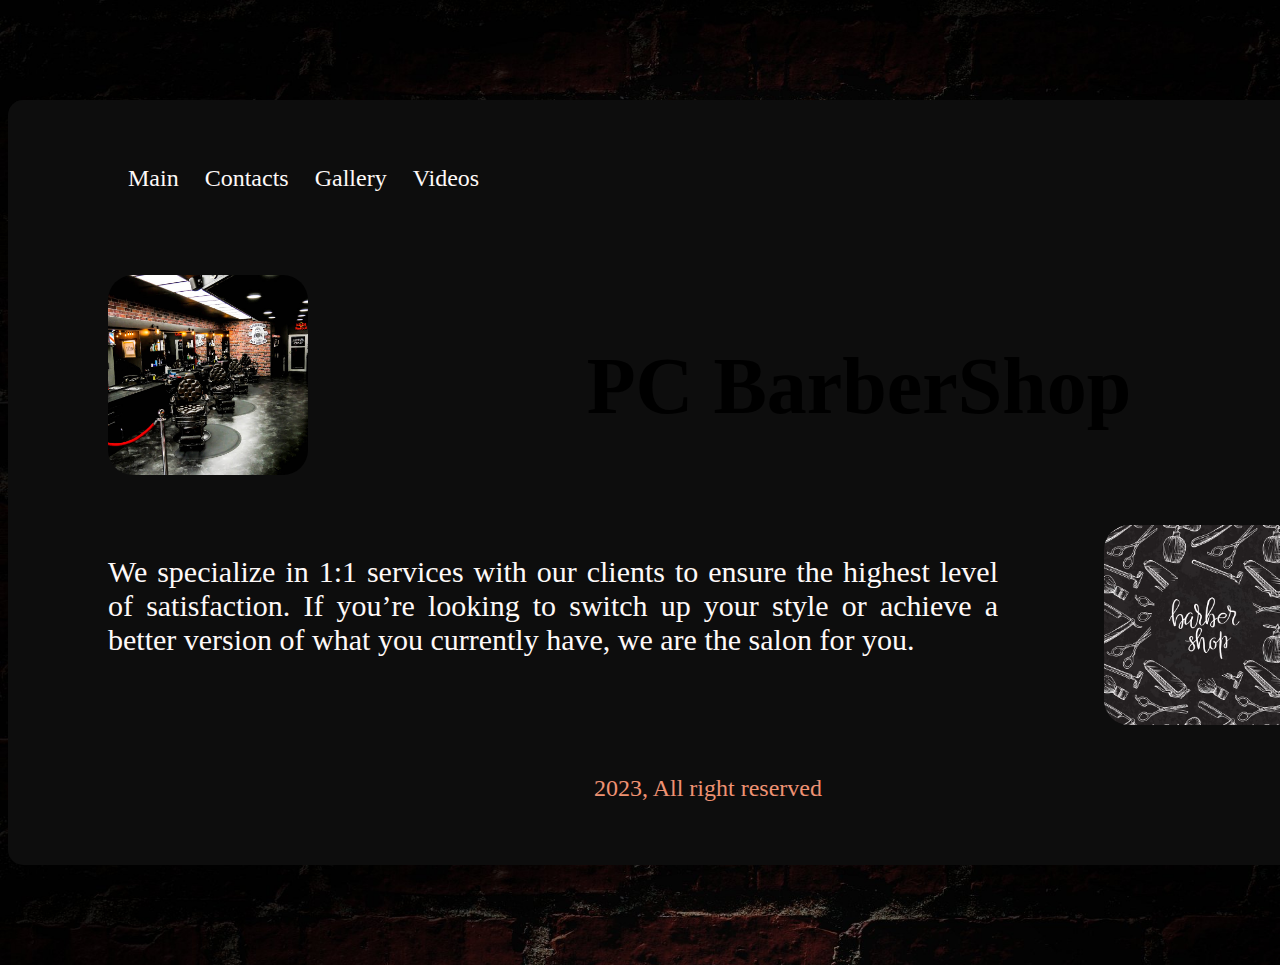
<file: index.html>
<!DOCTYPE html>
<html lang="en">
<head>
    <meta charset="UTF-8">
    <meta http-equiv="X-UA-Compatible" content="IE=edge">
    <meta name="viewport" content="width=device-width, initial-scale=1.0">
    <link rel="stylesheet" href="css/style.css">
    <title>PC BarberShop</title>
</head>
<body>
    <div class="container">
        <div class="nav">
            <a href="index.html">Main</a>
            <a href="contacts.html">Contacts</a>
            <a href="gallery.html">Gallery</a>
            <a href="videos.html">Videos</a>
        </div>
            <div class="image-frame">
            <img src="img/2021.jpg" alt="" srcset="">

            </div>
                <div class="text-frame">
                <h2>PC BarberShop</h2>
                </div>
            <div class="text-frame">
                <p>
                    We specialize in 1:1 services with our clients to ensure the highest level of satisfaction. If you’re looking to switch up your style or achieve a better version of what you currently have, we are the salon for you. 
                </p>
            </div>
                <div class="image-frame">
            <img src="img/composition-set-icons-barber-shop_1416-901.avif" alt="" srcset="">

                </div>
                
                <div class="footer">
                    2023, All right reserved
                </div>
    </div>
    
</body>
</html>
</file>
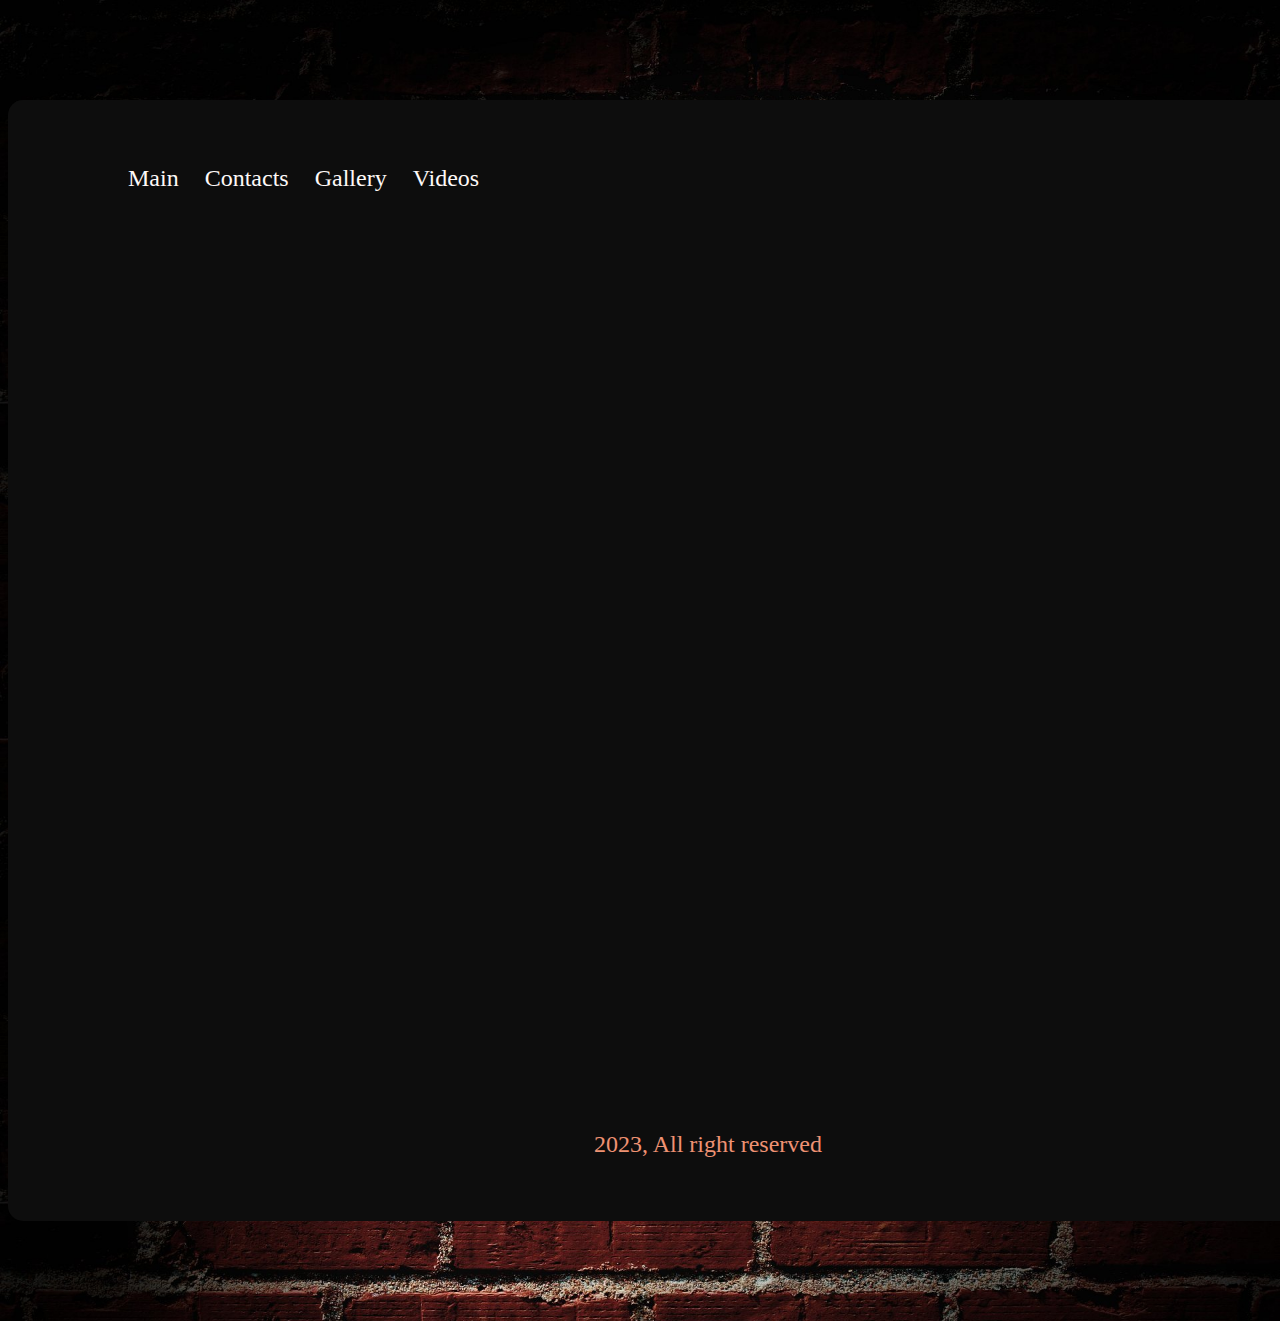
<file: contacts.html>
<!DOCTYPE html>
<html lang="en">
<head>
    <meta charset="UTF-8">
    <meta http-equiv="X-UA-Compatible" content="IE=edge">
    <meta name="viewport" content="width=device-width, initial-scale=1.0">
    <link rel="stylesheet" href="css/style.css">
    <title>PC BarberShop</title>
</head>
<body>
    <div class="container">
        <div class="nav">
            <a href="index.html">Main</a>
            <a href="contacts.html">Contacts</a>
            <a href="gallery.html">Gallery</a>
            <a href="videos.html">Videos</a>
        </div>
        <iframe class="map"  src="https://www.google.com/maps/embed?pb=!1m18!1m12!1m3!1d2679.1383349106454!2d35.175046900000005!3d47.8175367!2m3!1f0!2f0!3f0!3m2!1i1024!2i768!4f13.1!3m3!1m2!1s0x40dc5e0948d9c919%3A0x7541c6bdf31c4e66!2z0L_RgNC-0YHQv9C10LrRgiDQodC-0LHQvtGA0L3QuNC5LCA1MSwg0JfQsNC_0L7RgNGW0LbQttGPLCDQl9Cw0L_QvtGA0ZbQt9GM0LrQsCDQvtCx0LvQsNGB0YLRjCwgNjkwMDA!5e0!3m2!1suk!2sua!4v1683316822865!5m2!1suk!2sua" width="1200" height="800" style="border:0;" allowfullscreen="" loading="lazy" referrerpolicy="no-referrer-when-downgrade"></iframe>   
                
                <div class="footer">
                    2023, All right reserved
                </div>
    </div>
</body>
</html>
</file>
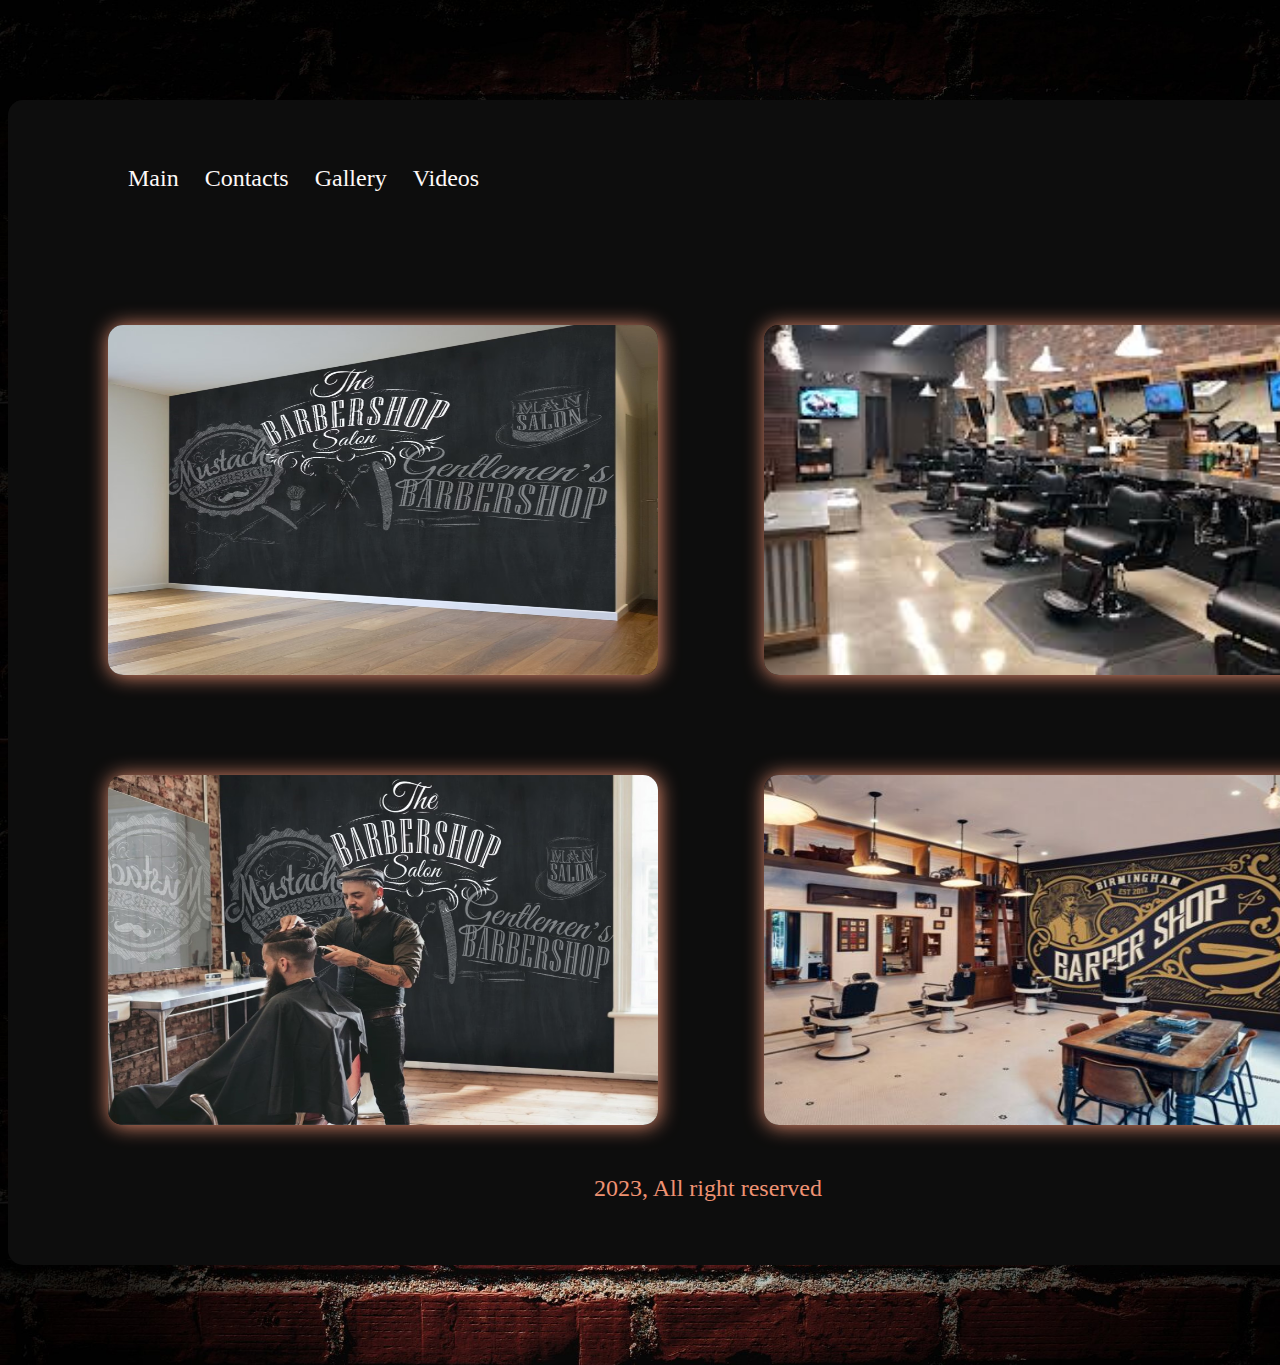
<file: gallery.html>
<!DOCTYPE html>
<html lang="en">
<head>
    <meta charset="UTF-8">
    <meta http-equiv="X-UA-Compatible" content="IE=edge">
    <meta name="viewport" content="width=device-width, initial-scale=1.0">
    <link rel="stylesheet" href="css/style.css">
    <title>PC BarberShop</title>
</head>
<body>
    <div class="container">
        <div class="nav">
            <a href="index.html">Main</a>
            <a href="contacts.html">Contacts</a>
            <a href="gallery.html">Gallery</a>
            <a href="videos.html">Videos</a>
        </div>
            <div class="thumb">
                <a href="img/slids/1.avif" target="_blank">
                <img src="img/slids/1.avif" class="thumb-img">
                </a>                
            </div>
        <div class="thumb">
            <a href="img/slids/2.jpeg" target="_blank">
            <img src="img/slids/2.jpeg" class="thumb-img">
        </a>
        </div>
        <div class="thumb">
            <a href="img/slids/3.avif" target="_blank">
            <img src="img/slids/3.avif" class="thumb-img">
        </a>
        </div>
        <div class="thumb">
            <a href="img/slids/4.jpg" target="_blank">
            <img src="img/slids/4.jpg" class="thumb-img">
        </a>
        </div>
                
                <div class="footer">
                    2023, All right reserved
                </div>
    </div>
</body>
</html>
</file>
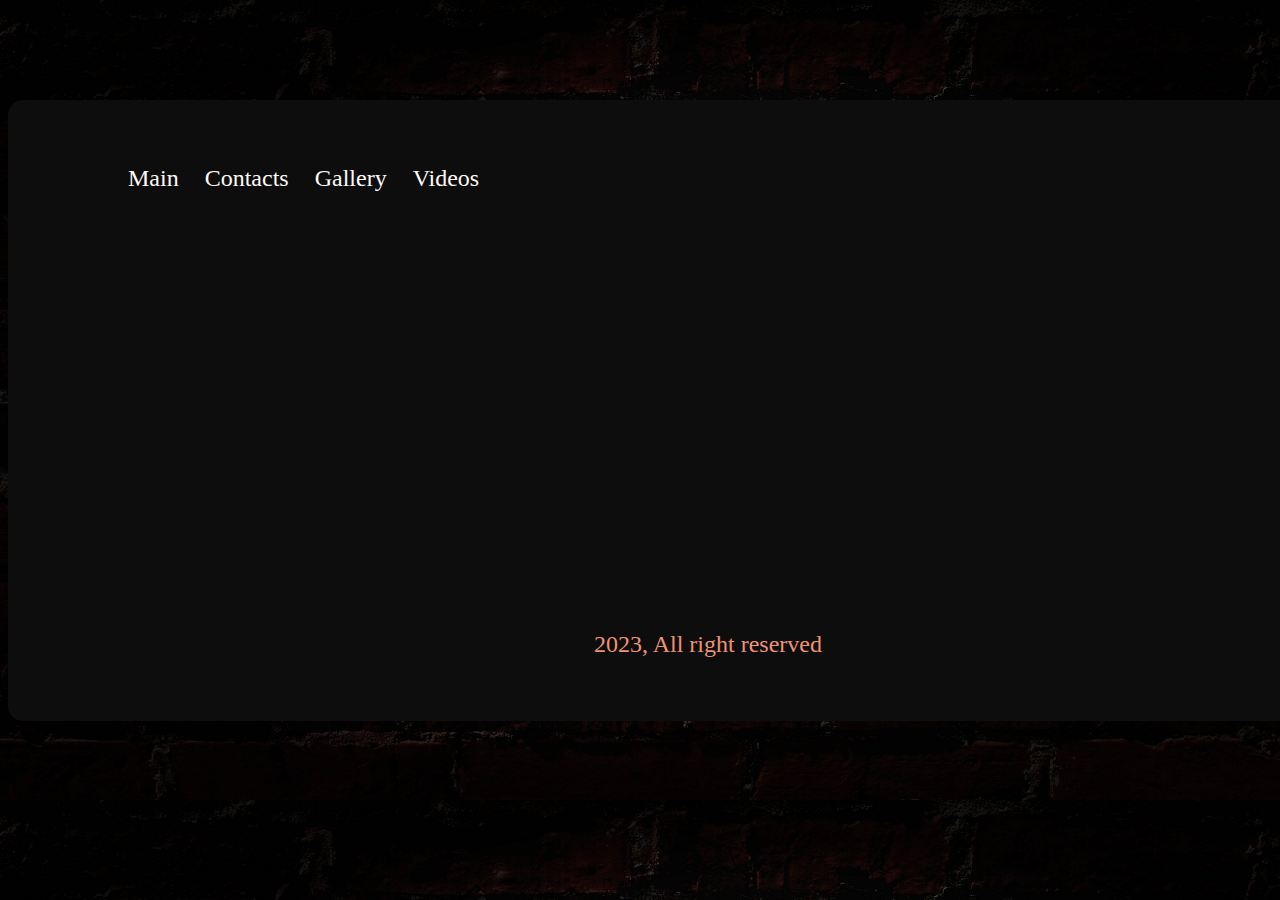
<file: videos.html>
<!DOCTYPE html>
<html lang="en">
<head>
    <meta charset="UTF-8">
    <meta http-equiv="X-UA-Compatible" content="IE=edge">
    <meta name="viewport" content="width=device-width, initial-scale=1.0">
    <link rel="stylesheet" href="css/style.css">
    <title>PC BarberShop</title>
</head>
<body>
    <div class="container">
        <div class="nav">
            <a href="index.html">Main</a>
            <a href="contacts.html">Contacts</a>
            <a href="gallery.html">Gallery</a>
            <a href="videos.html">Videos</a>
        </div>
        <iframe class="video" src="https://www.youtube.com/embed/btY1rp5w1zs" title="YouTube video player" frameborder="0" allow="accelerometer; autoplay; clipboard-write; encrypted-media; gyroscope; picture-in-picture; web-share" allowfullscreen></iframe>
        <iframe class="video" src="https://www.youtube.com/embed/grpChc4WKJA" title="YouTube video player" frameborder="0" allow="accelerometer; autoplay; clipboard-write; encrypted-media; gyroscope; picture-in-picture; web-share" allowfullscreen></iframe>   
                <div class="footer">
                    2023, All right reserved
                </div>
    </div>
</body>
</html
</file>
<file: css/style.css>
:root {
    --dark: #0D0D0D;
    --light:  #fef9f8;
    --peach: #EF9273;
    --paleto: #f9d1d1;

}

body{
    font-size: 150%;
    background: url('../img/barbershop_background-20.jpg');
    background-size: 100% ;
    font-family: Verdana ;
}

div{
   /* border: 1px solid grey; */
    vertical-align: top;
    
}
.container{
    width: 1400px;
    margin: 100px auto;
    padding-top: 40px;
    padding-bottom: 40px;
     background-color: var(--dark);
     /* background: url('../img/barbershop_background-20.jpg'); */
     border-radius: 15px;
}
.nav {
    display: inline-block;
    padding: 10px;
    width:1200px;
    margin-top: 5px;
    margin-left: 100px;
    margin-bottom: 10px;
    min-height: 50px; 
}
.nav > a {
    display: inline-block;
    padding: 10px;
    color: var(--light);
    text-decoration: none;
}
.nav > a:hover{
    color: var(--peach);
}


.image-frame {
    display: inline-block;
    width: 200px;
    height: 200px;
    margin-left: 100px;
    margin-top: 50px;
    border-radius: 10px;
    /* box-shadow: 5px 5px 15px var(--peach); */
    animation-name: shadows ;
    animation-duration: 2s;
    animation-iteration-count: infinite ;
    animation-duration:  alternate-reverse ;
       
}
@keyframes  shadows {
    from {box-shadow: 5px 5px 10px var( --paleto);}
    to {box-shadow: 5px 5px 25px var( --peach);}
}


.image-frame > img {
    width: 100%;
    height: 100%;
    border-radius: 25px;
}
.text-frame {
    display: inline-block;
    width: 890px;
    height: 200px;
    margin-left: 100px;
    margin-top: 50px;
   /* box-shadow: 5px 5px 25px var(--peach);*/
}

 .text-frame > h2 {
    text-align: center;
    /* color: var( --peach); */
    font-size: 80px;
    animation-name: header;
    animation-duration: 3s;
    animation-iteration-count: infinite;
    animation-duration:  alternate-reverse ;
       

}

@keyframes header {
    from {color: var(--paleto);}
    to {color: var(--peach);}
}
.text-frame >p {
    color: var(--light);
    font-size: 30px;
    text-align: justify;
    }
.footer {
    width: 600px;
    min-height: 50px;
    margin: 50px 0 0 400px;
    color: var(--peach);
    text-align: center;

}
.thumb {
    display: inline-block ;
    width: 550px;
    height: 350px;
    margin-top: 100px;
    margin-left: 100px ;

}

.thumb-img {
    width: 100%;
    height: 100%;
    border-radius: 15px;
    box-shadow: 1px 1px 20px var(--peach);

}
.thumb-img :hover{
    box-shadow: 1px 1px 20px var(--peach);
}

.video {
    width: 550px;
    height: 300px;
    margin-top: 50px;
    margin-left: 100px;
}

.map {
    margin-top: 50px;
    margin-left: 100px;  
}
</file>
